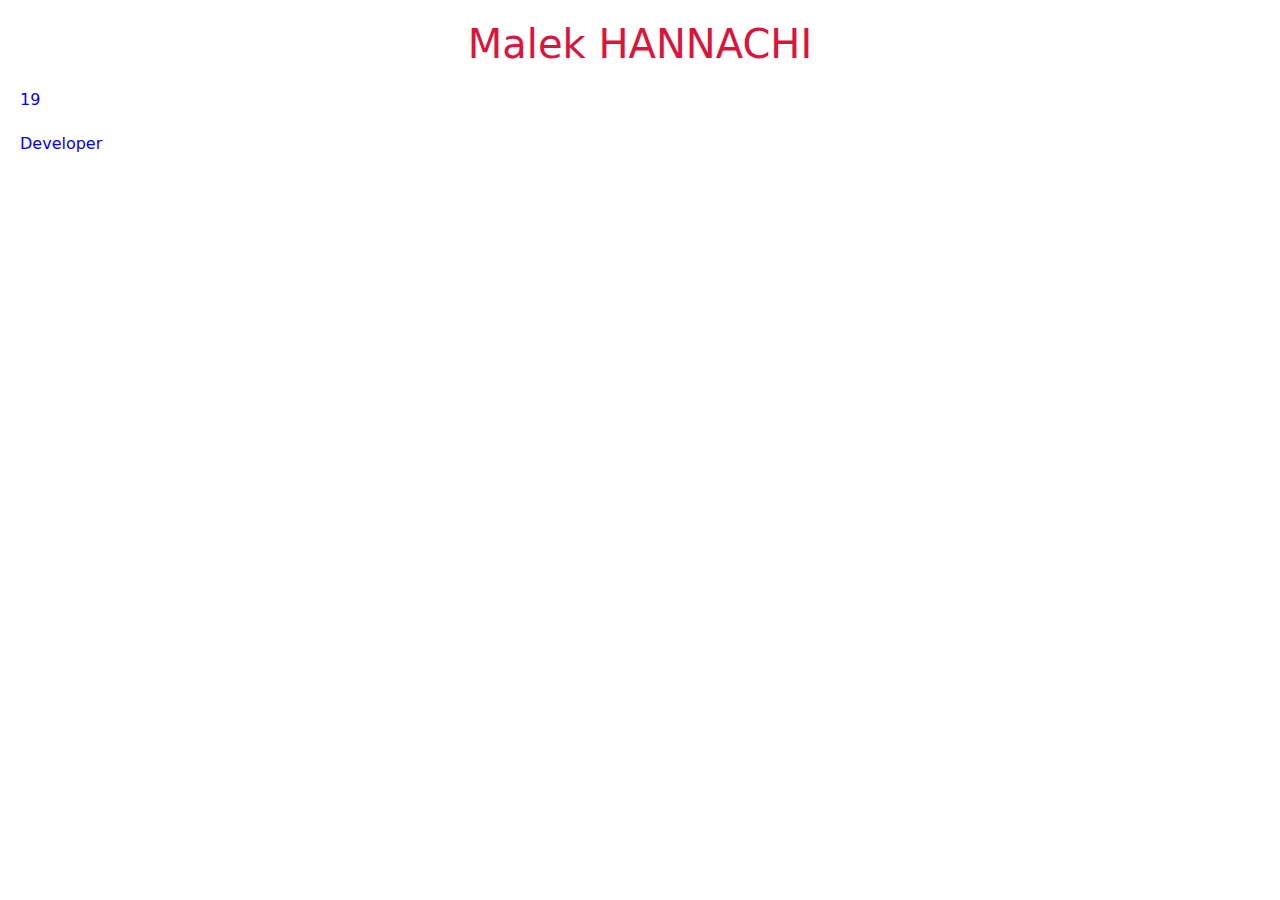
<file: about.html>
<!DOCTYPE html>
<html lang="en">
<head>
<meta charset="UTF-8">
<meta name="viewport" content="width=device-width, initial-scale=1.0">
<meta http-equiv="X-UA-Compatible" content="ie=edge">
<meta name="Description" content="Enter your description here"/>
<link rel="stylesheet" href="https://cdnjs.cloudflare.com/ajax/libs/twitter-bootstrap/5.1.0/css/bootstrap.min.css">
<link rel="stylesheet" href="https://cdnjs.cloudflare.com/ajax/libs/font-awesome/5.15.4/css/all.min.css">
<link rel="stylesheet" href="assets/css/style.css">
<title>About</title>
</head>
<body>
    <h1> Malek HANNACHI </h1>
    <p>19</p>
    <p>Developer</p>


<script src="https://cdnjs.cloudflare.com/ajax/libs/popper.js/2.9.2/umd/popper.min.js"></script>
<script src="https://cdnjs.cloudflare.com/ajax/libs/twitter-bootstrap/5.1.0/js/bootstrap.min.js"></script>
</body>
</html>
</file>
<file: assets/css/style.css>
h1{
    margin: 20px;
    padding: auto;
    color: crimson;
    text-align: center;
}
p{
    color: blue;
    border: darkblue;
    margin: 20px;
}
</file>
